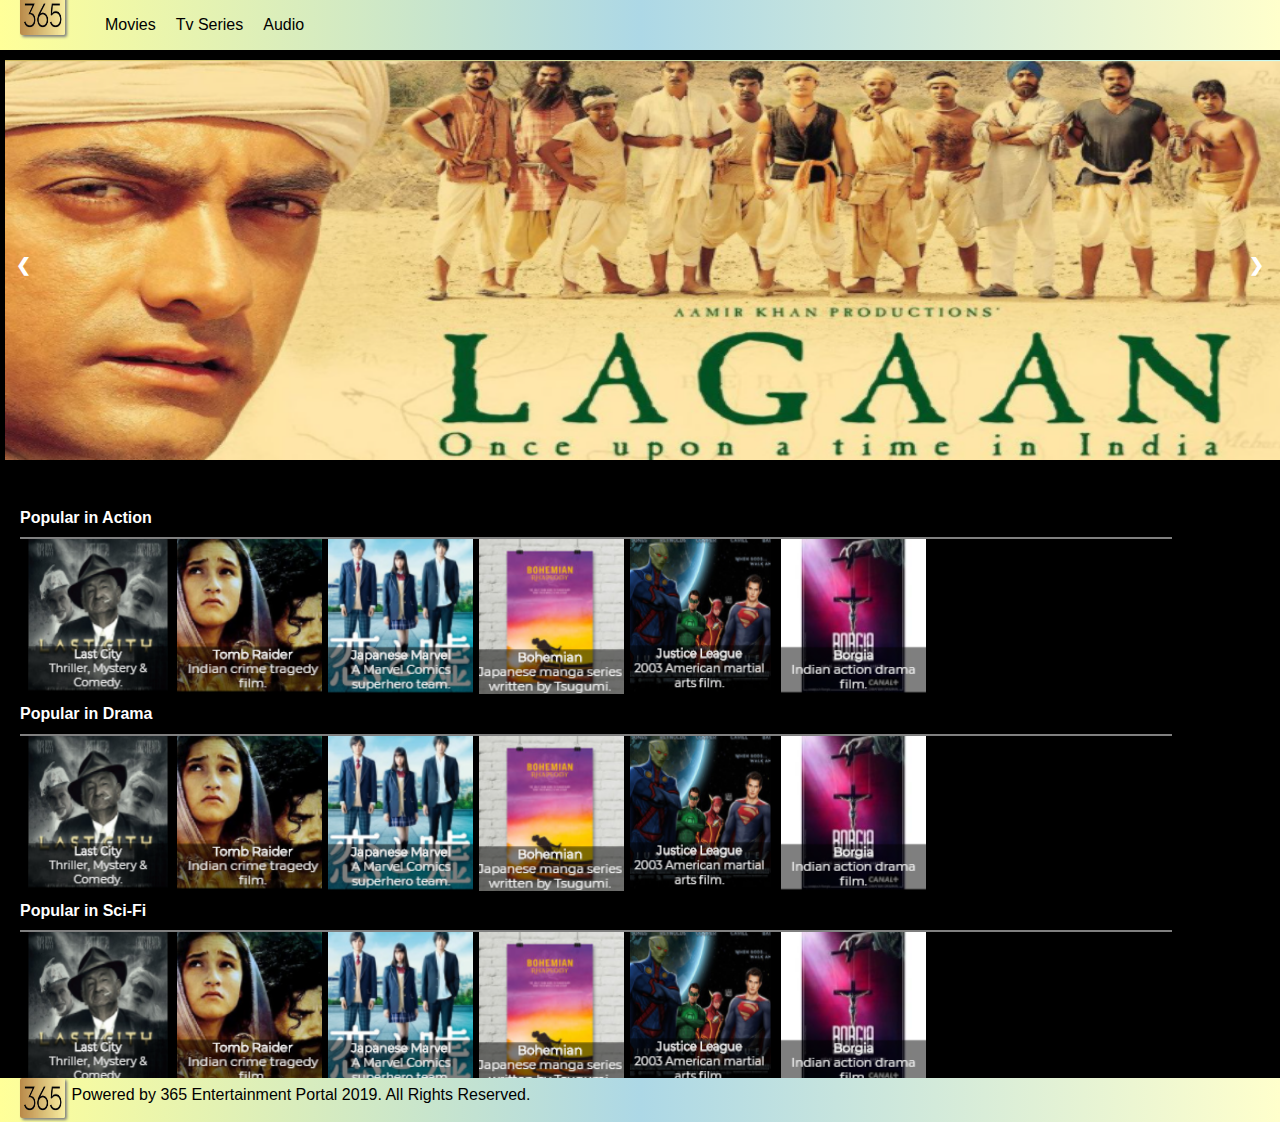
<file: index.html>
<!DOCTYPE html>
<html lang="en">

<head>
  <meta charset="UTF-8">
  <meta name="viewport" content="width=device-width, initial-scale=1.0">
  <link rel="stylesheet" href="style.css">
  <title>365 Entertainment</title>
</head>

<body>
  <div class="wholecontainer">

    <header>
      <nav class="navbar">
        <div class="navcontainer">
          <div class="365">
            <a href="#" class="home"><img class="homelogo" src="images\365.png" alt=""></a>
          </div>
          <ul class="navul">
            <li class="navli"><a href="linkpage.html">Movies</a></li>
            <li class="navli"><a href="#">Tv Series</a></li>
            <li class="navli"><a href="#">Audio</a></li>
          </ul>
        </div>
      </nav>
    </header>

    <div id="slideshow">

      <div class="mySlides">
        <img src="page1/lagaan.PNG">
      </div>

      <div class="mySlides">
        <img src="page1/Spcl26.PNG">
      </div>

      <div class="mySlides">
        <img src="page1/YJHD.PNG">
      </div>

      <div class="mySlides">
        <img src="page1/1920EvilReturns.PNG">
      </div>

      <a class="prev" onclick="plusSlides(-1)">&#10094;</a>
      <a class="next" onclick="plusSlides(1)">&#10095;</a>

    </div>
    <br>





    <section class="section1">
      <div class="action">
        <h1>Popular in Action
        </h1>

        <div class="actionimagespart">
          <img src="images/lastcity.png" alt="" class="actionimages">
          <img src="images/tomraider.png" alt="" class="actionimages">
          <img src="images/japanmarvel.png" alt="" class="actionimages">
          <img src="images/bohemian.png" alt="" class="actionimages">
          <img src="images/justice.png" alt="" class="actionimages">
          <img src="images/borgia.png" alt="" class="actionimages">
        </div>
      </div>

      <div class="action">
        <h1>Popular in Drama
        </h1>
        <div class="actionimagespart">
          <img src="images/lastcity.png" alt="" class="actionimages">
          <img src="images/tomraider.png" alt="" class="actionimages">
          <img src="images/japanmarvel.png" alt="" class="actionimages">
          <img src="images/bohemian.png" alt="" class="actionimages">
          <img src="images/justice.png" alt="" class="actionimages">
          <img src="images/borgia.png" alt="" class="actionimages">
        </div>
      </div>

      <div class="action">
        <h1>Popular in Sci-Fi
        </h1>

        <div class="actionimagespart">
          <img src="images/lastcity.png" alt="" class="actionimages">
          <img src="images/tomraider.png" alt="" class="actionimages">
          <img src="images/japanmarvel.png" alt="" class="actionimages">
          <img src="images/bohemian.png" alt="" class="actionimages">
          <img src="images/justice.png" alt="" class="actionimages">
          <img src="images/borgia.png" alt="" class="actionimages">
        </div>
      </div>
    </section>


    <footer class="footer1">
      <div class="365">
        <a href="#" class="home"><img class="footerlogo" src="images\365.png" alt=""></a>
        <span>Powered by 365 Entertainment Portal 2019. All Rights Reserved.</span>
      </div>
    </footer>
  </div>

  <script>
    var slideIndex = 1;
    showSlides(slideIndex);

    function plusSlides(n) {
      showSlides(slideIndex += n);
    }
    a
    function currentSlide(n) {
      showSlides(slideIndex = n);
    }

    function showSlides(n) {
      var i;
      var slides = document.getElementsByClassName("mySlides");

      if (n > slides.length) { slideIndex = 1 }
      if (n < 1) { slideIndex = slides.length }
      for (i = 0; i < slides.length; i++) {
        slides[i].style.display = "none";
      }

      slides[slideIndex - 1].style.display = "block";

    }
  </script>
</body>

</html>
</file>
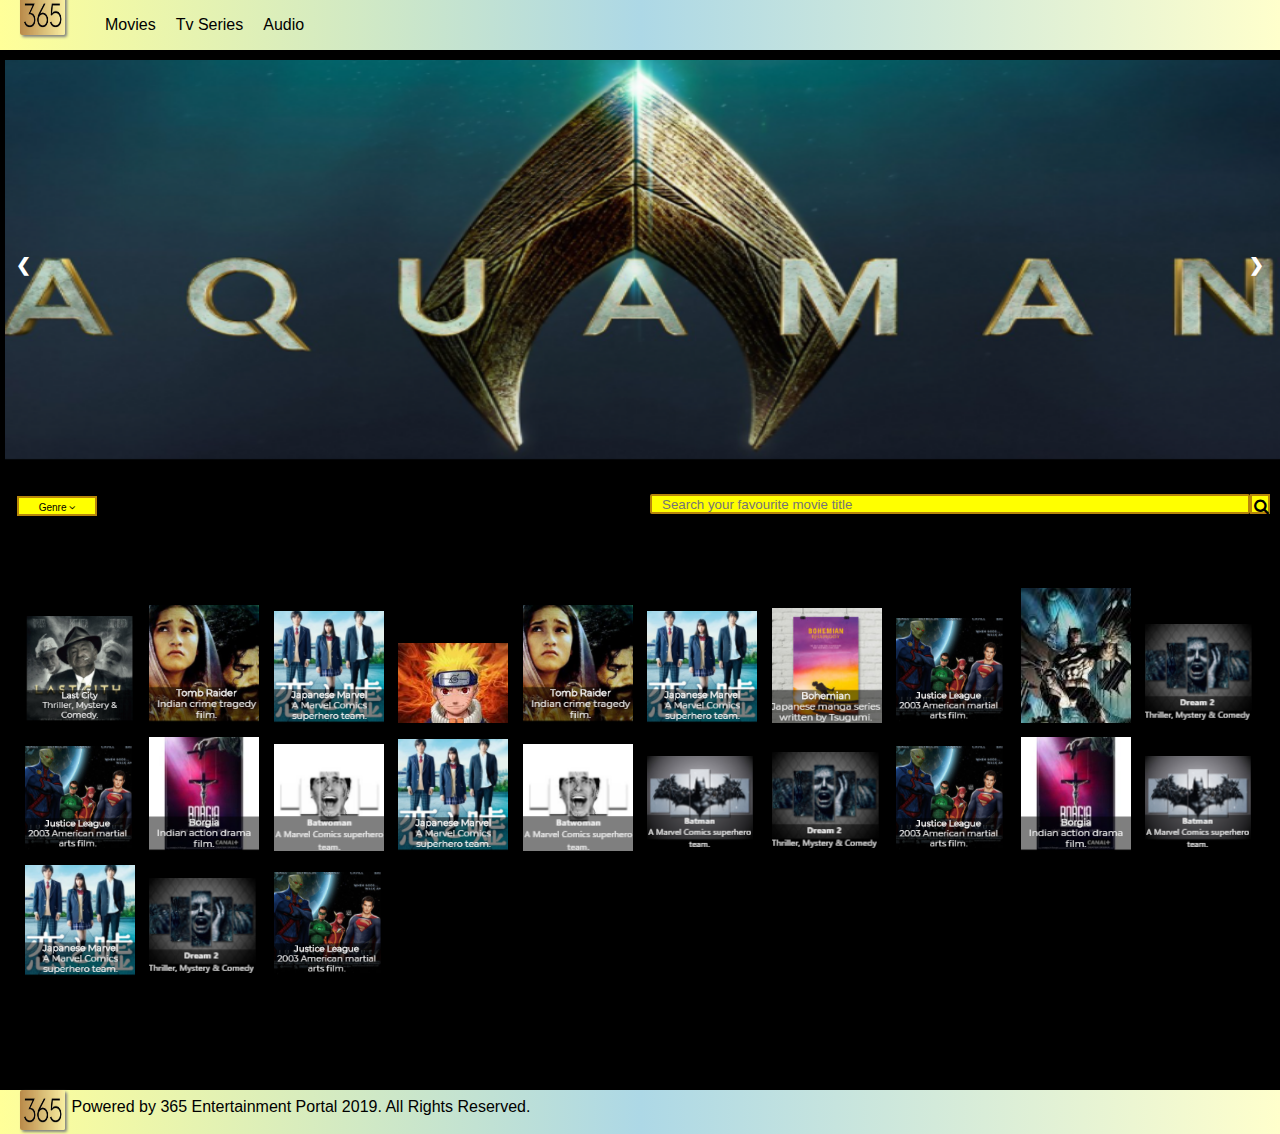
<file: linkpage.html>
<!DOCTYPE html>
<html lang="en">

<head>
  <meta charset="UTF-8">
  <meta name="viewport" content="width=device-width, initial-scale=1.0">
  <link rel="stylesheet" href="style.css">
  <link rel="stylesheet" href="https://cdnjs.cloudflare.com/ajax/libs/font-awesome/4.7.0/css/font-awesome.min.css">
  <title>Movies/365 Entertainment</title>
</head>

<body>
  <div class="wholecontainer2">
    <header>
      <nav class="navbar">
        <div class="navcontainer">
          <div class="365">
            <a href="index.html" class="home"><img class="homelogo" src="images\365.png" alt=""></a>
          </div>
          <ul class="navul">
            <li class="navli"><a href="#">Movies</a></li>
            <li class="navli"><a href="#">Tv Series</a></li>
            <li class="navli"><a href="#">Audio</a></li>
          </ul>
        </div>
      </nav>
    </header>

    <div id="slideshow">

      <div class="mySlides">
        <img src="page2/aquaMan.PNG">
      </div>

      <div class="mySlides">
        <img src="page2/coffee.PNG">
      </div>

      <div class="mySlides">
        <img src="page2/farm.PNG">
      </div>

      <div class="mySlides">
        <img src="page2/TDK.PNG">
      </div>

      <a class="prev" onclick="plusSlides(-1)">&#10094;</a>
      <a class="next" onclick="plusSlides(1)">&#10095;</a>

    </div>
    <br>

    <section>
      <div class="menudropdown1">
        <ul>
          <li><a href="#">Genre</a>
            <i class="fa fa-angle-down"></i>
            <ul>
              <li class="genre"><a href="#">All</a></li>
              <li class="genre"><a href="#">Action</a></li>
              <li class="genre"><a href="#">Drama</a></li>
              <li class="genre"><a href="#">Sci-Fi</a></li>
            </ul>
          </li>
        </ul>
      </div>


      <div class="searchbox">
        <input type="text" name=" " placeholder="Search your favourite movie title" class="search">
        <div class="btn">
          <a href="#"><i class="fa fa-search"></i></a>
        </div>
      </div>

    </section>



    <div class="actionimagecontainer2">
      <div class="actionimagespart2">
        <img src="images/lastcity.png" alt="" class="actionimages">
        <img src="images/tomraider.png" alt="" class="actionimages">
        <img src="images/japanmarvel.png" alt="" class="actionimages">
        <img src="images/naruto.png" alt="" class="actionimages">
        <img src="images/tomraider.png" alt="" class="actionimages">
        <img src="images/japanmarvel.png" alt="" class="actionimages">
        <img src="images/bohemian.png" alt="" class="actionimages">
        <img src="images/justice.png" alt="" class="actionimages">
        <img src="images/batman.png" alt="" class="actionimages">
        <img src="images/dream2.png" alt="" class="actionimages">
        <img src="images/justice.png" alt="" class="actionimages">
        <img src="images/borgia.png" alt="" class="actionimages">
        <img src="images/batwoman.png" alt="" class="actionimages">
        <img src="images/japanmarvel.png" alt="" class="actionimages">
        <img src="images/batwoman.png" alt="" class="actionimages">
        <img src="images/batman2.png" alt="" class="actionimages">
        <img src="images/dream2.png" alt="" class="actionimages">
        <img src="images/justice.png" alt="" class="actionimages">
        <img src="images/borgia.png" alt="" class="actionimages">
        <img src="images/batman2.png" alt="" class="actionimages">
        <img src="images/japanmarvel.png" alt="" class="actionimages">
        <img src="images/dream2.png" alt="" class="actionimages">
        <img src="images/justice.png" alt="" class="actionimages">

      </div>
    </div>

    <footer class="footer2">
      <div class="365">
        <a href="#" class="home"><img class="footerlogo" src="images\365.png" alt=""></a>
        <span>Powered by 365 Entertainment Portal 2019. All Rights Reserved.</span>
      </div>
    </footer>
  </div>


  <script>
    /*Image Slider*/
    var slideIndex = 1;
    showSlides(slideIndex);

    function plusSlides(n) {
      showSlides(slideIndex += n);
    }
    a
    function currentSlide(n) {
      showSlides(slideIndex = n);
    }

    function showSlides(n) {
      var i;
      var slides = document.getElementsByClassName("mySlides");

      if (n > slides.length) { slideIndex = 1 }
      if (n < 1) { slideIndex = slides.length }
      for (i = 0; i < slides.length; i++) {
        slides[i].style.display = "none";
      }

      slides[slideIndex - 1].style.display = "block";

      /*Search option*/
      var input = document.querySelector('.search');
      var images = document.querySelectorAll('.actionimagespart2 > img');

      input.addEventListener('keydown', function () {
        for (var i = 0; i < images.length; i++) {
          if (new RegExp(this.value).test(images[i].src)) {
            images[i].style.display = 'inline'
          }
          else {
            images[i].style.display = 'none'
          }
          console.log(images[i].src)
        }

      })

    }
  </script>
</body>

</html>
</file>
<file: style.css>
body{
  background-color: black;
  margin:0;
  padding: 0;
  font-family: sans-serif;
}
*{
  box-sizing: border-box;
}
header
{
  background-image: linear-gradient(to right,#FFFF99,#ADD8E6,#FFFFCC);
  height:40%;
  box-sizing: border-box;
  position: relative;
  top:-10px;
}
a{
  text-decoration: none;
  color:black;
}
.navul
{
  display:flex;
  list-style:  none; 
  width:100%;
}
.navli
{
  margin-left:20px; 
  margin-top: 10px;
}
.homelogo
{
  width:45px;
  height:40px;
  position:relative;
  left:20px;
  top:5px;
  border-radius: 2px;
  box-shadow:2px 2px 3px grey;
}
.navcontainer
{
  display:flex;
  justify-content: space-between;
}
h1
{
  color:white;
  font-size: medium
}
.action
{
  width:90%;
  position:relative;
  left:20px;
  
}
.actionimages{
  margin-left:6px;
}
.actionimagespart
{
  display:flex;
  flex-wrap: wrap;
}
.actionimagespart img{
  width:145px;
}
.section1{
  position: relative;
  top:20px;
}
footer{
  height:20%;
  background-image: linear-gradient(to right,#FFFF99,#ADD8E6,#FFFFCC);
  position:relative;
  top:550px;
}
.image1
{
  width:900px;
  border-radius: 5px;
  height:280px;
}
.sliderimage
{
  border:1px solid white;
}
.footerlogo
{
  width:45px;
  height:40px;
  position:relative;
  left:20px;
  border-radius: 2px;
  box-shadow: 2px 2px 3px grey;
}
input{
 border:2px solid darkgoldenrod;
 background-color: yellow;
 border-radius: 2px;
 width:600px;
 height:20PX; 
 padding: 0 10px;
}
.btn
{
 background-color: yellow;
 border:2px solid darkgoldenrod;
 float:right;
 height:20px;
 width:20px;
 padding:2px;
}
.searchbox
{
  float:right;
  position: relative;
  right:10px;
}
.actionimagespart{
  border-top: 2px solid grey;
  margin-top:5px;
}
.menudropdwon1
{ float:left;
  width:200px;
}
.menudropdown1 ul{
  padding:0px;
  position: relative;
  left:35px;
}
.menudropdown1 ul li{
  float:left;
  color:black;
  margin:2px;
  background-color:yellow;
  font-size: 10px;
  width:80px;
  height:20px;
  line-height:20px;
  list-style: none;
  text-align: center;
  position: relative;
  right:20px;
 border: 2px solid darkgoldenrod;
}
.menudropdown1 ul li ul{
  display:none;
}
.menudropdown1 ul li ul li{
  background-color: white;
  position: relative;
  right:39px;
}
.menudropdown1 ul li ul li:hover{
  background-color:yellow;
}

.menudropdown1 ul li:hover> ul
{
  display:flex;
  flex-direction: column; 
}

section{
  width:100%;
  height:50px;
}
.actionimagecontainer2
{
  position:relative;
  top:50px;
  left:15px;
  width:100%;
  display:flex;
  height: max-content;
  margin:5px;
  right:20px;
}
.actionimagespart2 img{
  width:110px;
  margin:5px;
}
span{
  position: relative;
  left:22px;
  bottom:18px;
}
.footer2
{ width:100%;
  position: relative;
  top:150px;
}

#slideshow {
  max-width:1300px;
  max-height:400px;
  position: relative;
  
}
#slideshow img{
  display:flex;
   height:400px;
   width:1300px;
   padding:0px 5px 0px 5px;
}

/* Next & previous buttons */
.prev, .next {
  cursor: pointer;
  position: absolute;
  top: 50%;
  width: auto;
  padding: 16px;
  margin-top: -22px;
  color: white;
  font-weight: bold;
  font-size: 18px;
  transition: 0.6s ease;
  border-radius: 0 3px 3px 0;
  user-select: none;
}

/* Position the "next button" to the right */
.next {
  right: 0;
  border-radius: 3px 0 0 3px;
}

.active, .dot:hover {
  background-color: #717171;
}
.options
{
display:flex;
flex-wrap: wrap;
}

h2{
color:white;
border-bottom:1.5px solid white;
padding:10px;
}

.wholecontainer
{
  display:flex;
  flex-direction: column;
  align-content: space-between;
  justify-content: space-between;
}
.wholecontainer2
{
  display:flex;
  flex-direction: column;
  align-content: space-between;
  justify-content: space-between;
}
.headercontainer
{
  display:flex;
  justify-content: flex-start;
}
</file>
